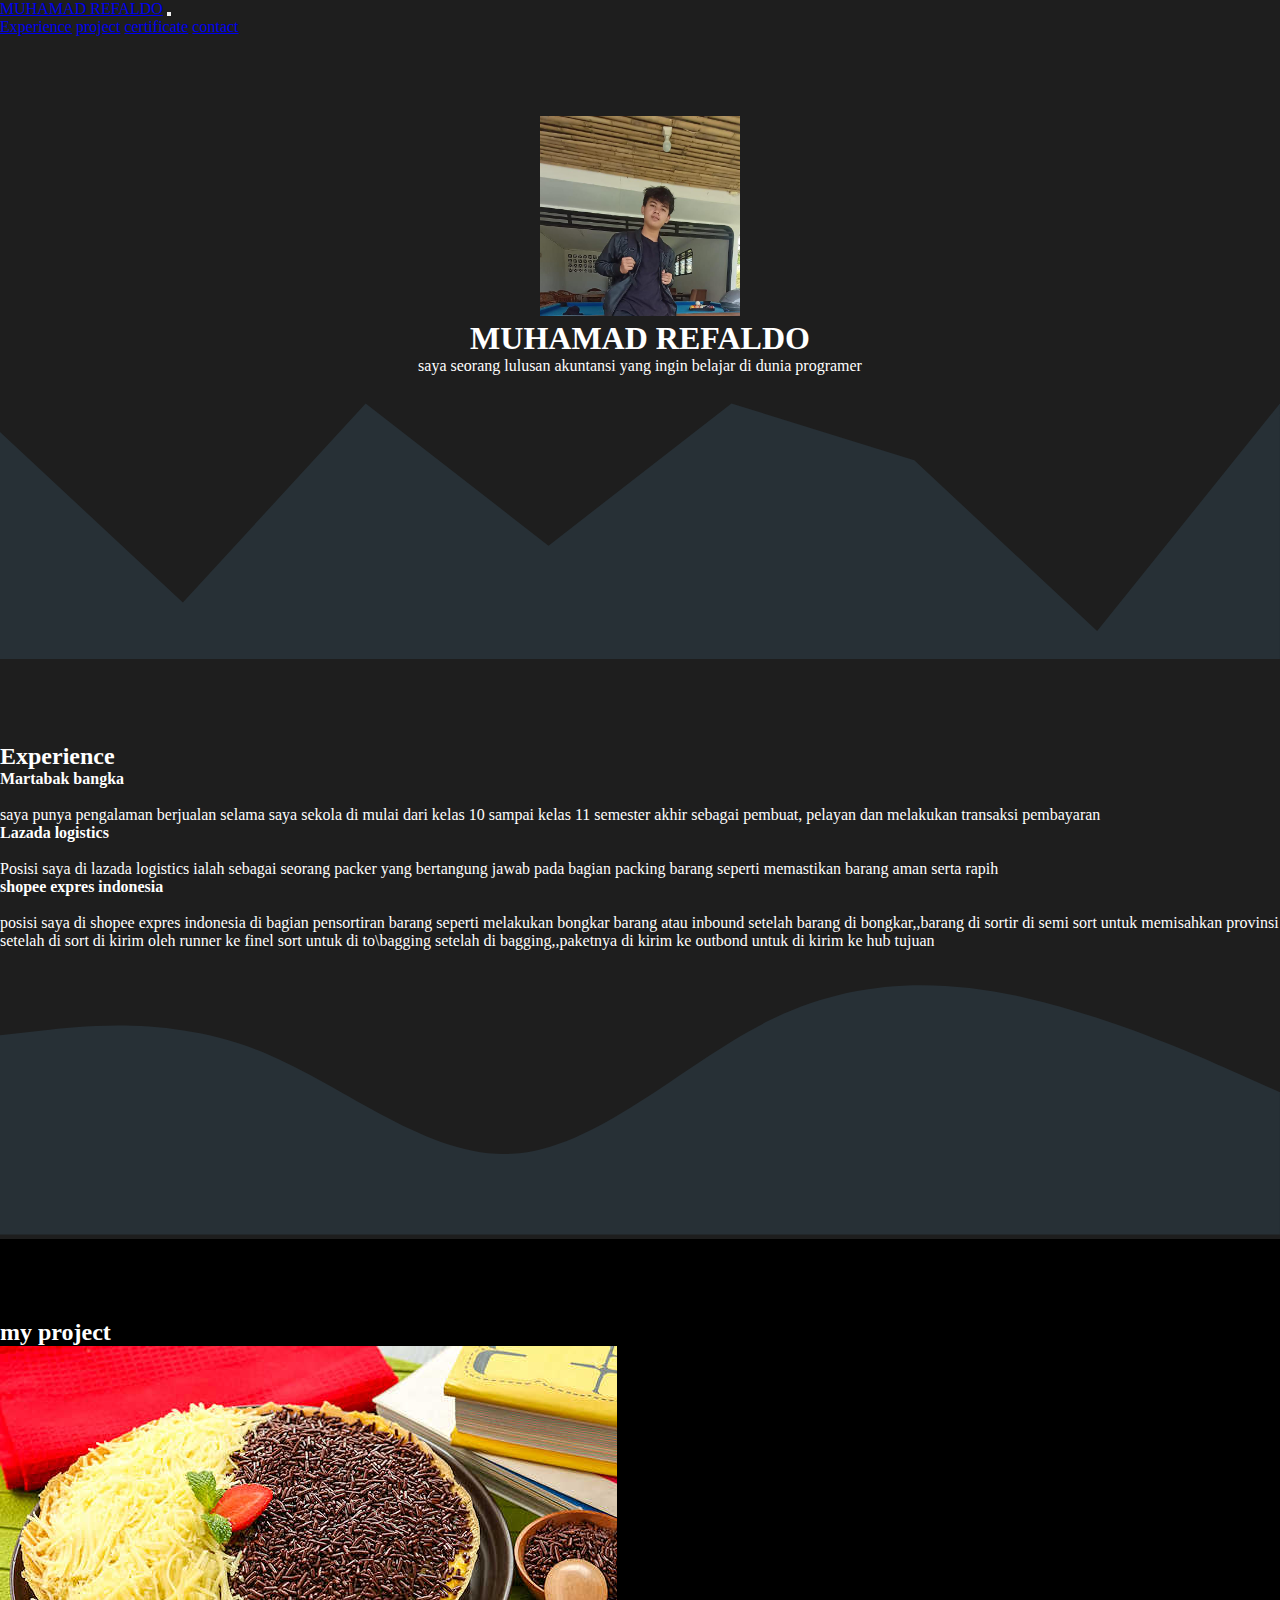
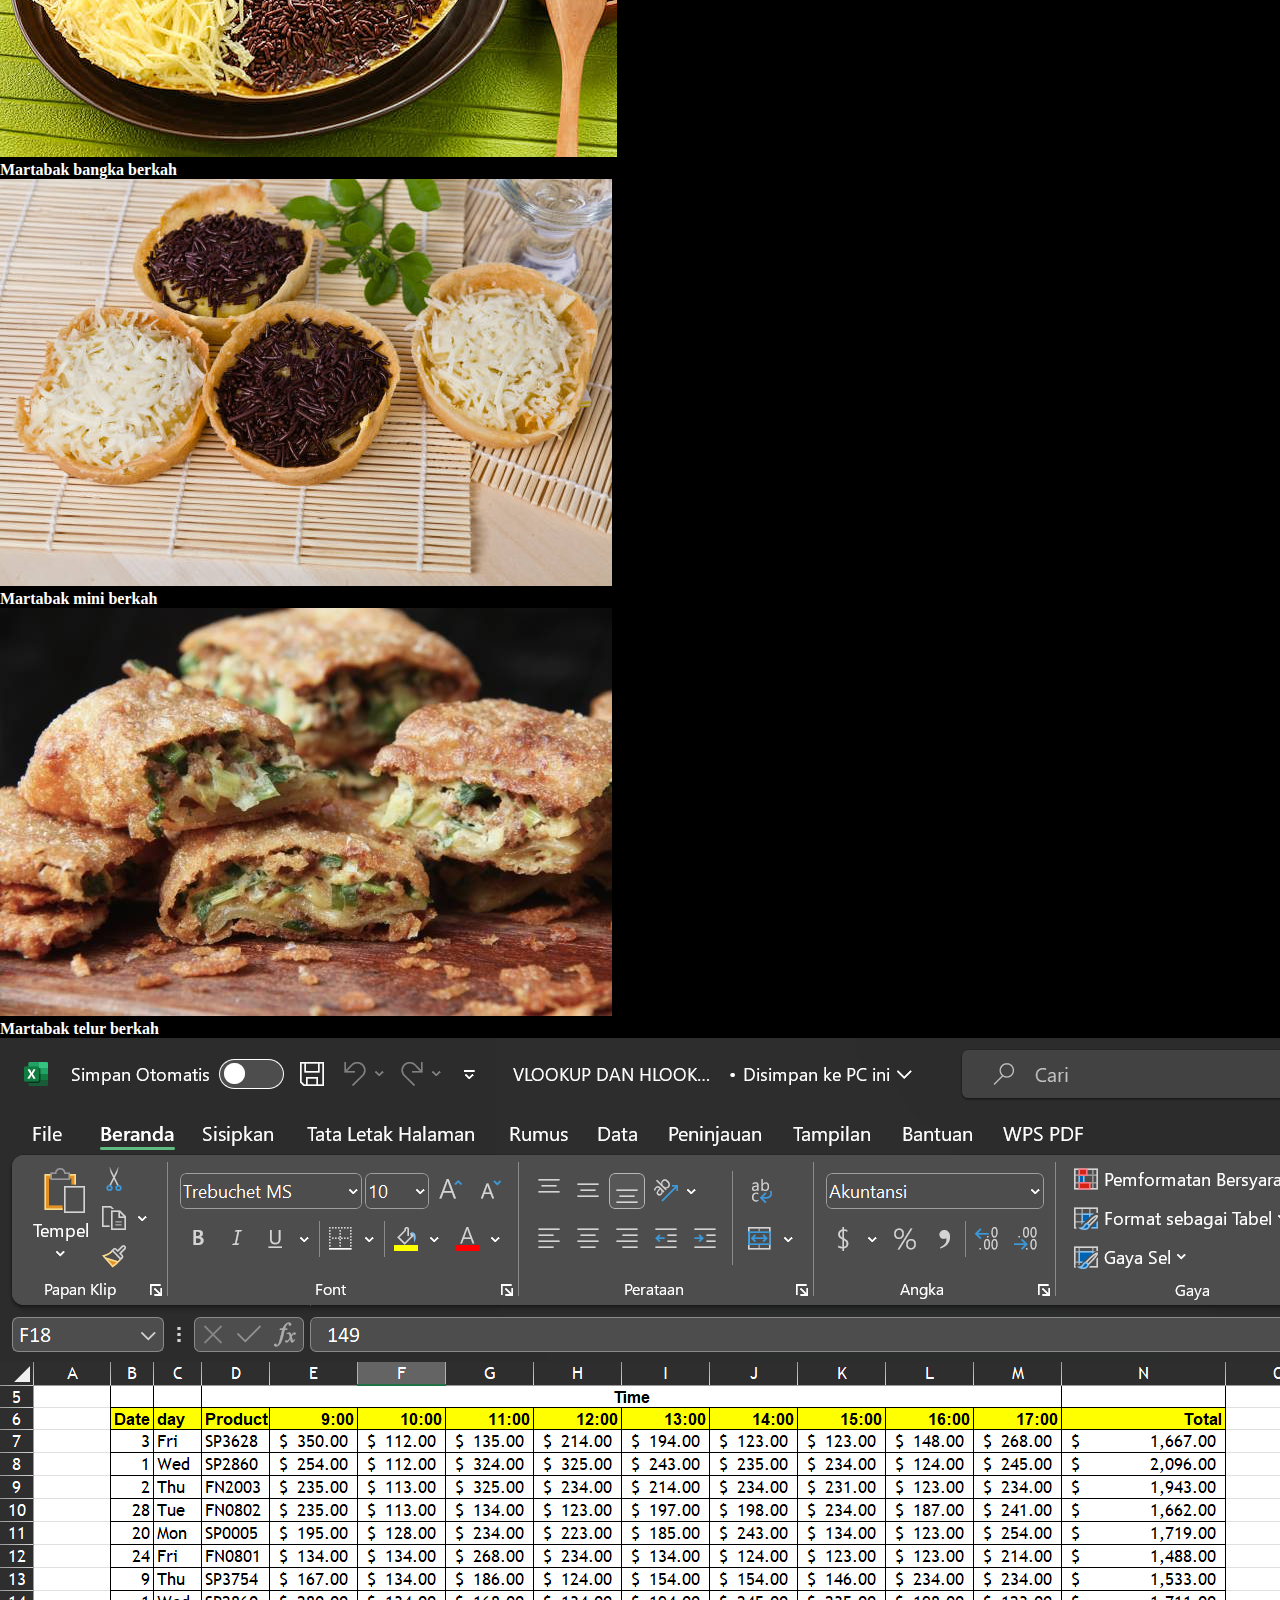
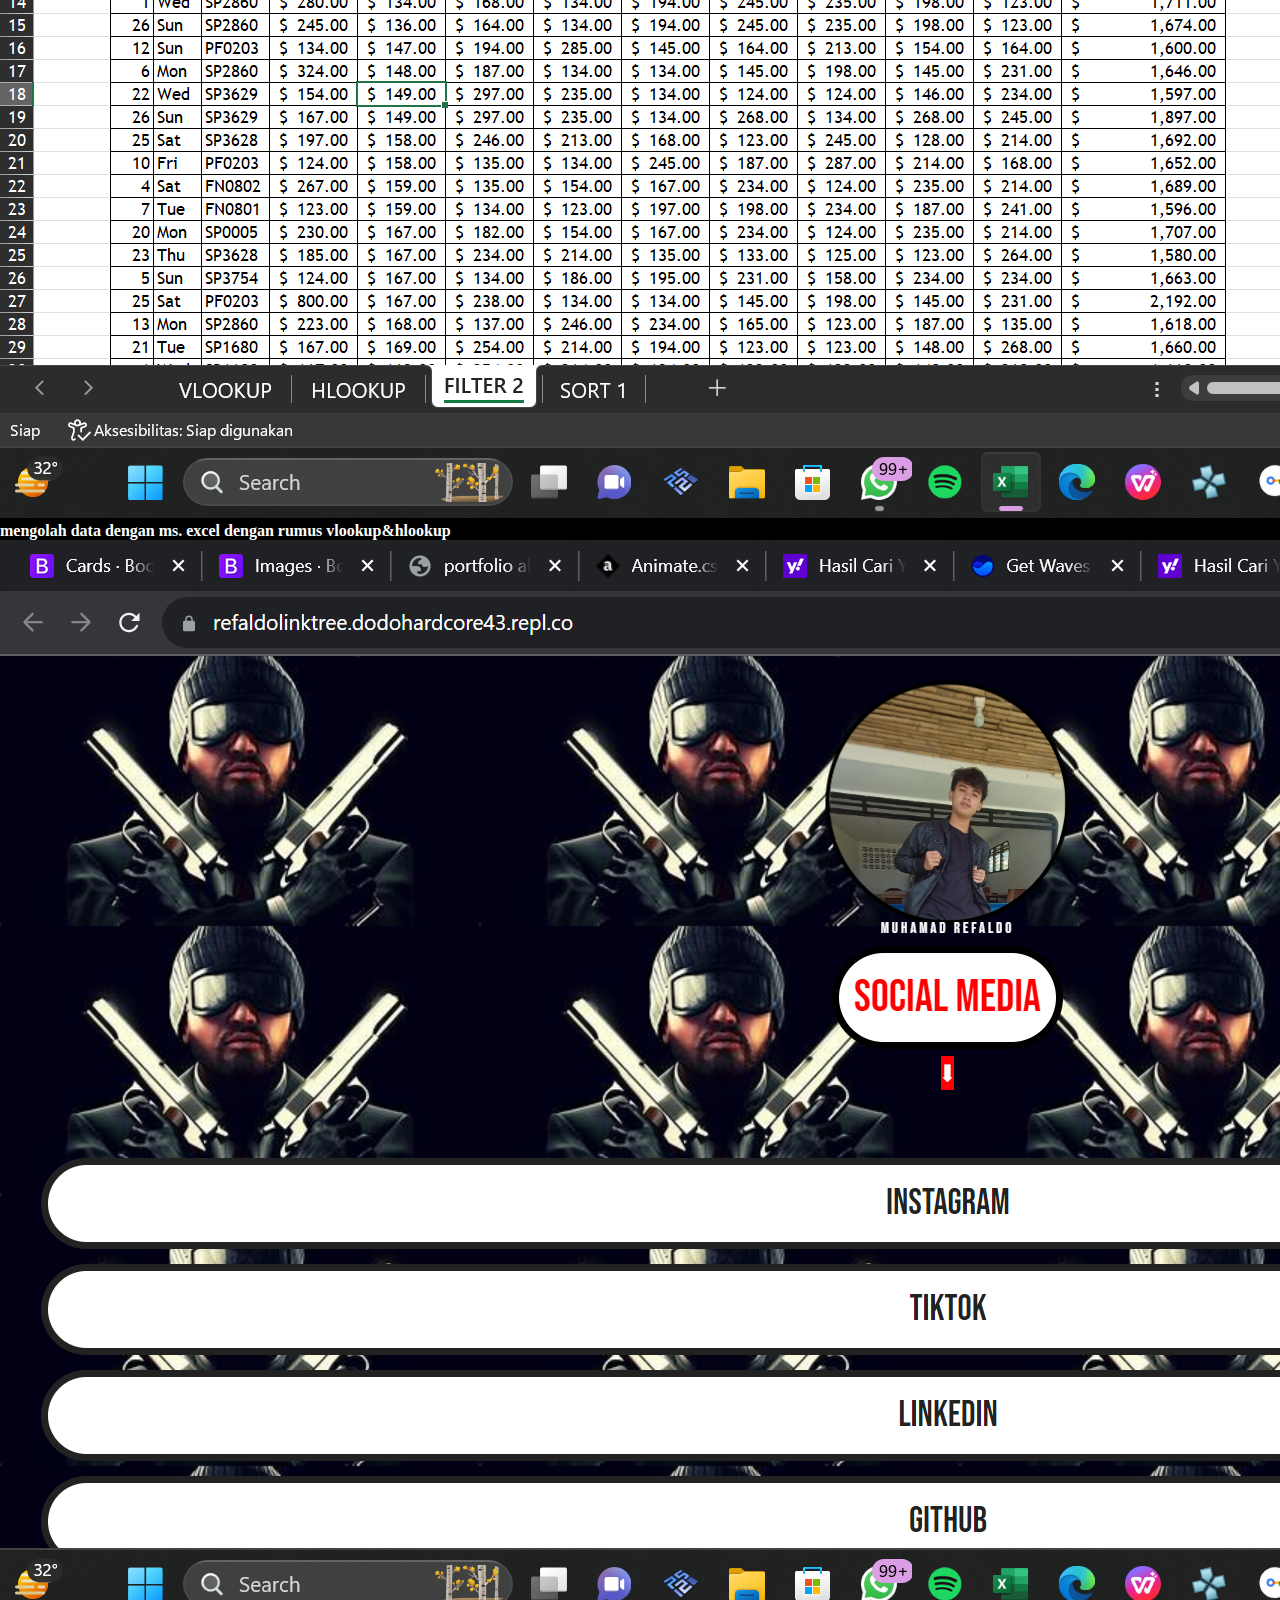
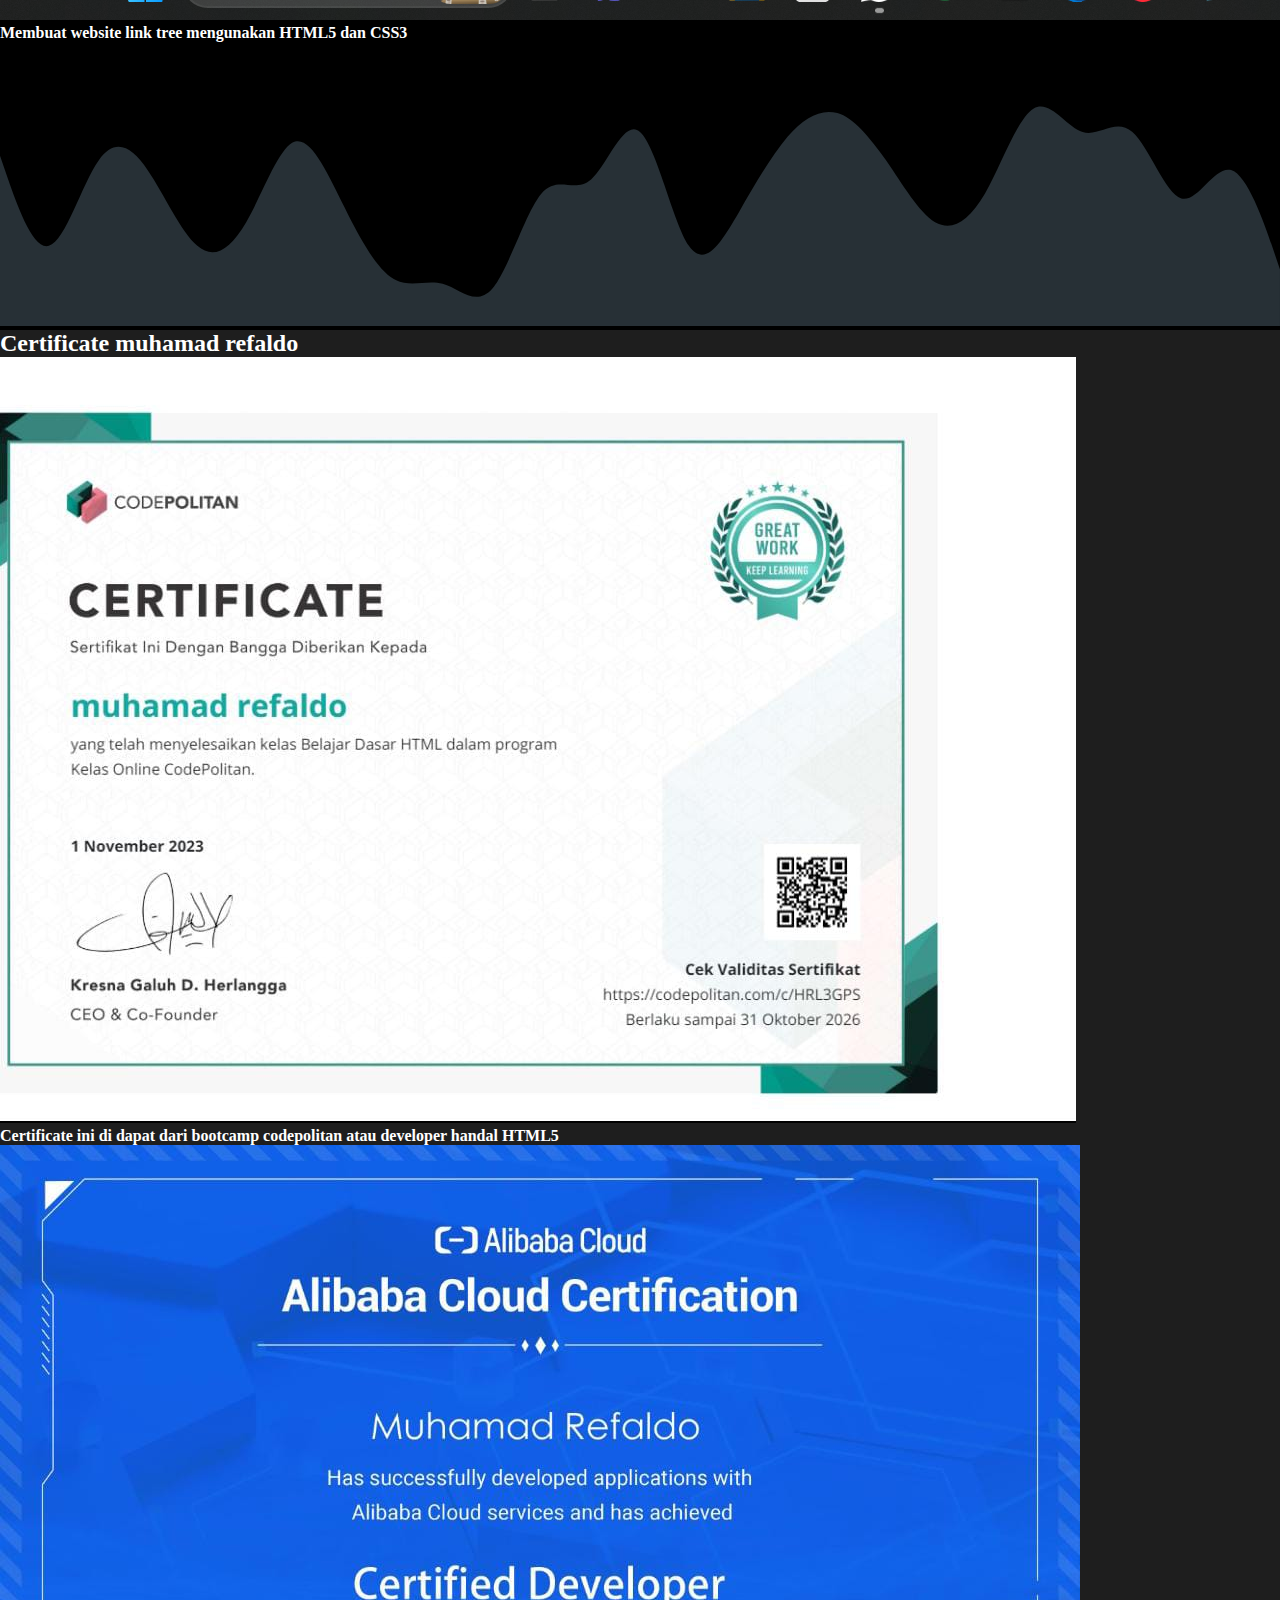
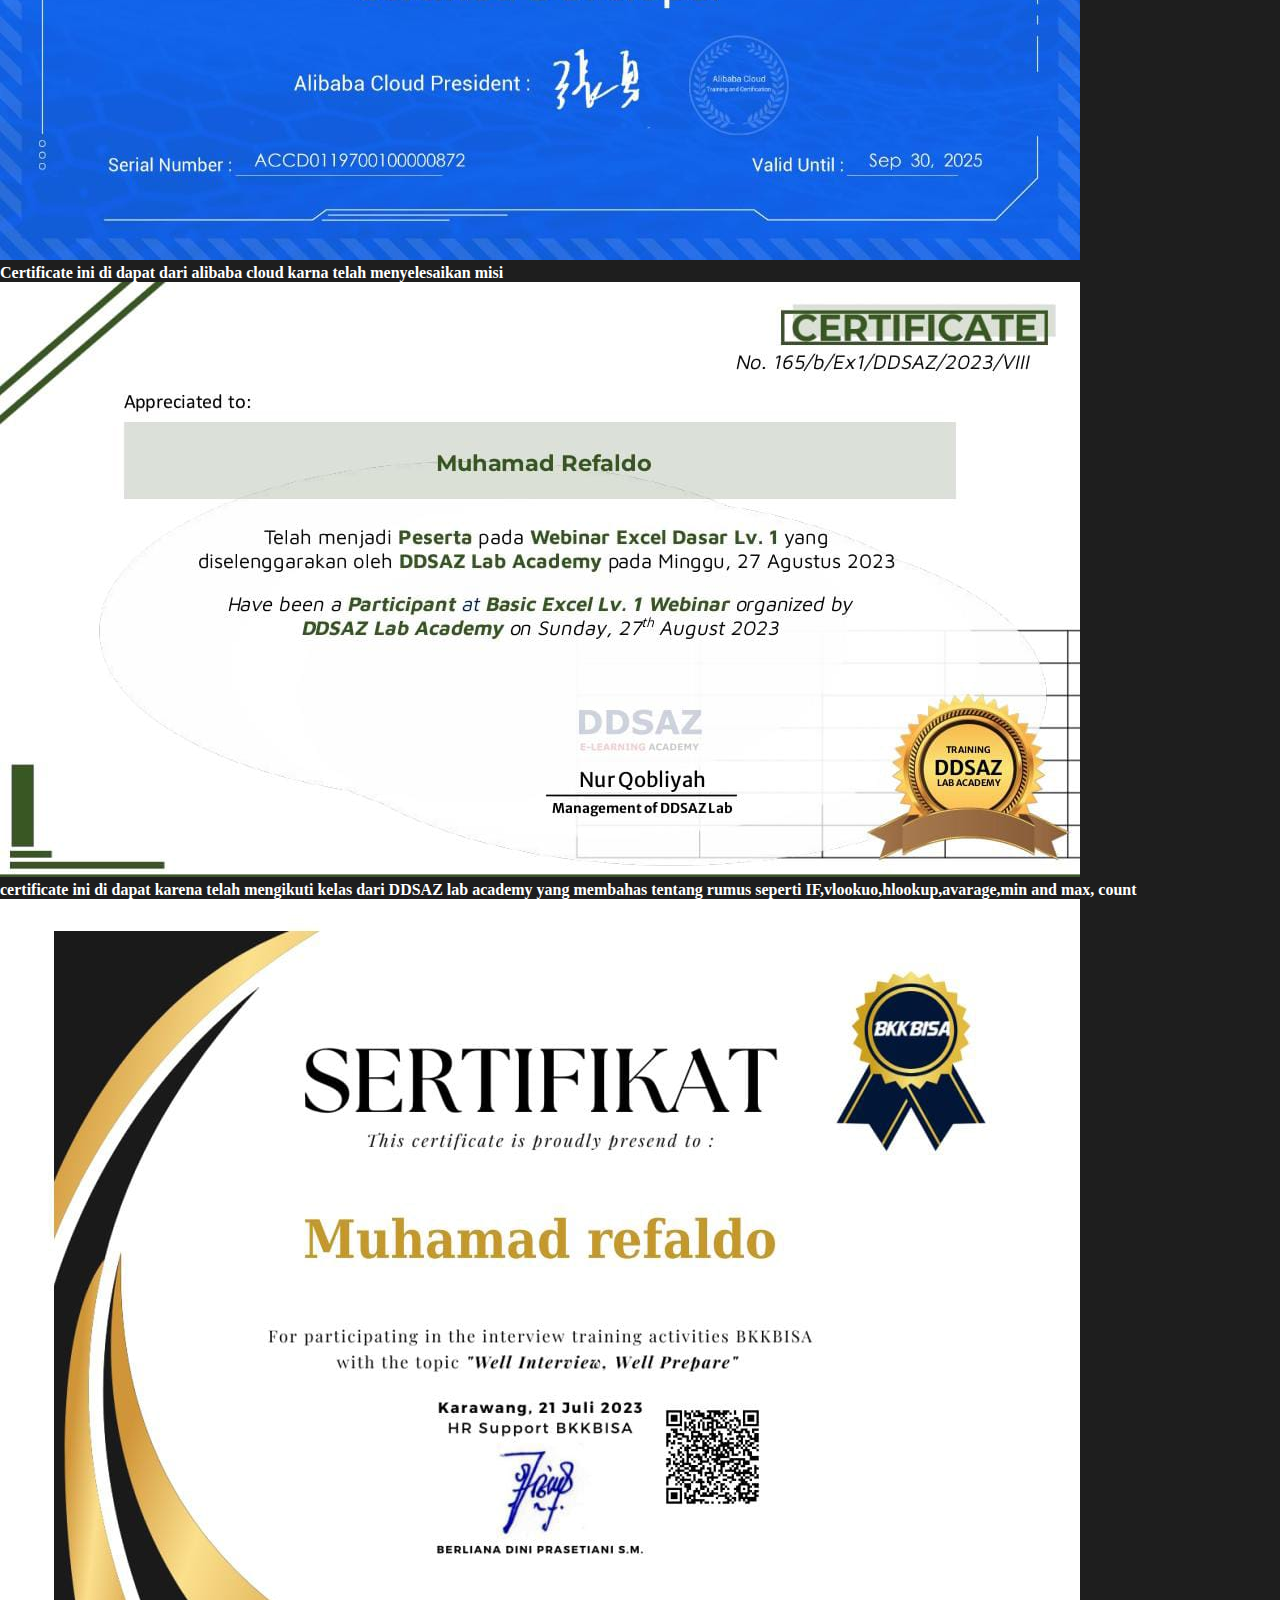
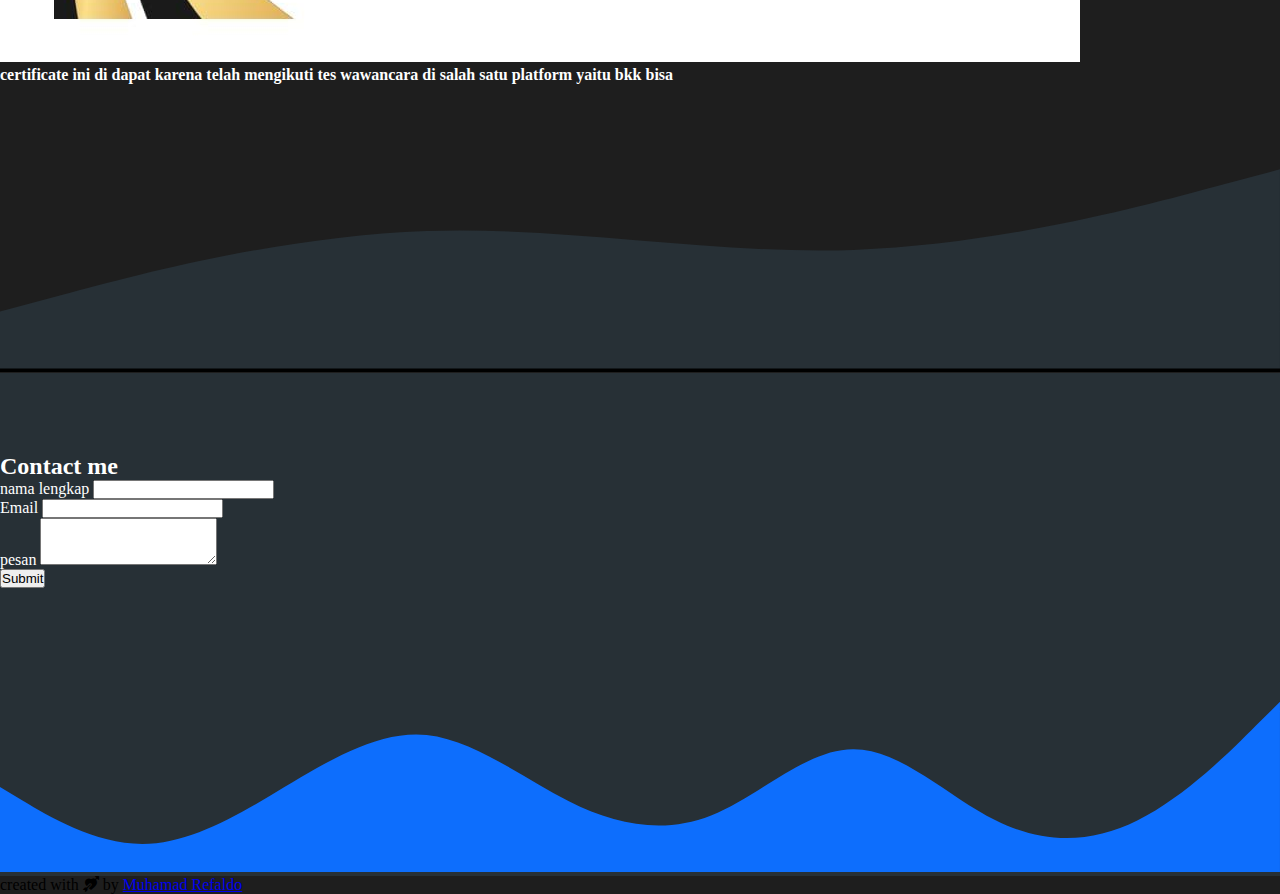
<file: index.html>
<!doctype html>
<html lang="en">
  <head>
    <meta charset="utf-8">
    <meta name="viewport" content="width=device-width, initial-scale=1">
    <title>portfolio aldo</title>
    <!-- icon -->
    <link rel="stylesheet" href="https://cdn.jsdelivr.net/npm/bootstrap-icons@1.11.1/font/bootstrap-icons.css">
    <!-- style animasi -->
    <link
    rel="stylesheet"
    href="https://cdnjs.cloudflare.com/ajax/libs/animate.css/4.1.1/animate.min.css"/>
    <!-- style saya -->
    <link rel="stylesheet" href="/src/style.css">
    <!-- style bootsrtep -->
    <link href="https://cdn.jsdelivr.net/npm/bootstrap@5.3.2/dist/css/bootstrap.min.css" rel="stylesheet" integrity="sha384-T3c6CoIi6uLrA9TneNEoa7RxnatzjcDSCmG1MXxSR1GAsXEV/Dwwykc2MPK8M2HN" crossorigin="anonymous">
  </head>
  <body class="body-1">
    <!-- navbar -->
    <div>
        <nav class="navbar navbar-expand-lg navbar-dark bg-primary fixed-top">
            <div class="container">
                <a class="navbar-brand" href="#">MUHAMAD REFALDO</a>
              <button class="navbar-toggler" type="button" data-bs-toggle="collapse" data-bs-target="#navbarNavAltMarkup" aria-controls="navbarNavAltMarkup" aria-expanded="false" aria-label="Toggle navigation">
                <span class="navbar-toggler-icon"></span>
              </button>
              <div class="collapse navbar-collapse" id="navbarNavAltMarkup">
                <div class="navbar-nav ms-auto">
                  <a class="nav-link active" aria-current="page" href="#experience">Experience</a>
                  <a class="nav-link" href="#project">project</a>
                  <a class="nav-link" href="#certificate">certificate</a>
                  <a class="nav-link" href="#contact">contact</a>
                </div>
              </div>
            </div>
          </nav>
    </div>
    <!-- navbar end -->

    <!-- profile -->
    <section class="profile">
    <div class="div-2">
        <img src="/img/profile/poto aldo.jpg" alt="poto aldo" height="200"
        class="rounded-circle animate__animated animate__pulse animate__infinite p-md-4">
        <h1 class="display-4">MUHAMAD REFALDO</h1>
        <p class="lead">saya seorang lulusan akuntansi yang ingin belajar di dunia programer</p>
        <svg xmlns="http://www.w3.org/2000/svg" viewBox="0 0 1440 320"><path fill="#273036" fill-opacity="1" d="M0,64L205.7,256L411.4,32L617.1,192L822.9,32L1028.6,96L1234.3,288L1440,32L1440,320L1234.3,320L1028.6,320L822.9,320L617.1,320L411.4,320L205.7,320L0,320Z"></path></svg>
    </div>
</section>
    <!-- profile end -->

    <!-- experience -->
    <section id="experience">
        <div class="container">
            <div class="row text-center">
                <div class="col">
                    <h2>Experience</h2>
                </div>
            </div>
            <div class="row">
                <div class="col-md-4">
                    <p>
                        <h4>Martabak bangka</h4> <br>
                        <p>saya punya pengalaman berjualan selama saya sekola di mulai dari kelas 10 sampai kelas 11 semester akhir
                        sebagai pembuat, pelayan dan melakukan transaksi pembayaran
                        </p>
                    </p>
                </div>
                <div class="col-md-4">
                    <p>
                        <h4>Lazada logistics</h4> <br>
                        <p>Posisi saya di lazada logistics ialah sebagai seorang packer yang bertangung jawab pada bagian packing barang
                            seperti memastikan barang aman serta rapih
                        </p>
                    </p>
                </div>
                <div class="col-md-4">
                    <p>
                        <h4>shopee expres indonesia</h4> <br>
                        <p>posisi saya di shopee expres indonesia di bagian pensortiran barang seperti melakukan bongkar barang atau inbound
                            setelah barang di bongkar,,barang di sortir di semi sort untuk memisahkan provinsi setelah di sort di kirim oleh runner
                            ke finel sort untuk di to\bagging setelah di bagging,,paketnya di kirim ke outbond untuk di kirim ke hub tujuan
                        </p>
                    </p>
                </div>
            </div>
        </div>
        <svg xmlns="http://www.w3.org/2000/svg" viewBox="0 0 1440 320"><path fill="#273036" fill-opacity="1" d="M0,96L48,90.7C96,85,192,75,288,112C384,149,480,235,576,229.3C672,224,768,128,864,80C960,32,1056,32,1152,53.3C1248,75,1344,117,1392,138.7L1440,160L1440,320L1392,320C1344,320,1248,320,1152,320C1056,320,960,320,864,320C768,320,672,320,576,320C480,320,384,320,288,320C192,320,96,320,48,320L0,320Z"></path></svg>
    </section >
    <!-- experience end -->

    <!-- projects -->
    <section id="project">
        <div class="container">
            <div class="row text-center">
                <div class="col">
                    <h2>my project</h2>
                </div>
            </div>
            <div class="row">
                <div class="col-md-4 mb-3">
                    <div class="card">
                        <img src="/img/project/martabak manis.jpg" class="card-img-top" alt="martabak manis">
                        <div class="card-body">
                          <p class="card-text"><b>Martabak bangka berkah</b></p>
                        </div>
                      </div>
                </div>
                <div class="col-md-4 mb-3">
                    <div class="card">
                        <img src="/img/project/martabak mini.jpg" class="card-img-top" alt="martabak mini">
                        <div class="card-body">
                          <p class="card-text"><b>Martabak mini berkah</b></p>
                        </div>
                      </div>
                </div>
                <div class="col-md-4 mb-3">
                    <div class="card">
                        <img src="/img/project/martabak telur.jpg" class="card-img-top" alt="martabak telur">
                        <div class="card-body">
                          <p class="card-text"><b>Martabak telur berkah</b></p>
                        </div>
                      </div>
                </div>
                <div class="col-md-6 mb-3">
                    <div class="card">
                        <img src="/img/project/excel.png" class="card-img-top" alt="ms excel">
                        <div class="card-body">
                          <p class="card-text"><b>mengolah data dengan ms. excel dengan rumus vlookup&hlookup</b></p>
                        </div>
                      </div>
                </div>
                <div class="col-md-6 mb-3">
                    <div class="card">
                        <img src="/img/project/linktree.png" class="card-img-top" alt="linktree">
                        <div class="card-body">
                          <p class="card-text"><b>Membuat website link tree mengunakan HTML5 dan CSS3</b></p>
                        </div>
                      </div>
                </div>
            </div>
        </div>
        <svg xmlns="http://www.w3.org/2000/svg" viewBox="0 0 1440 320"><path fill="#273036" fill-opacity="1" d="M0,128L9.2,154.7C18.5,181,37,235,55,229.3C73.8,224,92,160,111,133.3C129.2,107,148,117,166,144C184.6,171,203,213,222,229.3C240,245,258,235,277,202.7C295.4,171,314,117,332,112C350.8,107,369,149,388,186.7C406.2,224,425,256,443,266.7C461.5,277,480,267,498,272C516.9,277,535,299,554,277.3C572.3,256,591,192,609,170.7C627.7,149,646,171,665,154.7C683.1,139,702,85,720,101.3C738.5,117,757,203,775,229.3C793.8,256,812,224,831,192C849.2,160,868,128,886,106.7C904.6,85,923,75,942,80C960,85,978,107,997,133.3C1015.4,160,1034,192,1052,202.7C1070.8,213,1089,203,1108,170.7C1126.2,139,1145,85,1163,74.7C1181.5,64,1200,96,1218,101.3C1236.9,107,1255,85,1274,101.3C1292.3,117,1311,171,1329,176C1347.7,181,1366,139,1385,144C1403.1,149,1422,203,1431,229.3L1440,256L1440,320L1430.8,320C1421.5,320,1403,320,1385,320C1366.2,320,1348,320,1329,320C1310.8,320,1292,320,1274,320C1255.4,320,1237,320,1218,320C1200,320,1182,320,1163,320C1144.6,320,1126,320,1108,320C1089.2,320,1071,320,1052,320C1033.8,320,1015,320,997,320C978.5,320,960,320,942,320C923.1,320,905,320,886,320C867.7,320,849,320,831,320C812.3,320,794,320,775,320C756.9,320,738,320,720,320C701.5,320,683,320,665,320C646.2,320,628,320,609,320C590.8,320,572,320,554,320C535.4,320,517,320,498,320C480,320,462,320,443,320C424.6,320,406,320,388,320C369.2,320,351,320,332,320C313.8,320,295,320,277,320C258.5,320,240,320,222,320C203.1,320,185,320,166,320C147.7,320,129,320,111,320C92.3,320,74,320,55,320C36.9,320,18,320,9,320L0,320Z"></path></svg>
    </section>

    <!-- project akhir -->

    <!-- certificate -->
    <selection id="certificate">
        <div class="container">
            <div class="row text-center">
                <div class="col">
                    <h2>Certificate muhamad refaldo</h2>
                </div>
            </div>
            <div class="row">
                <div class="col-md-6 mb-3">
                    <div class="card">
                        <img src="/img/certificate/html dasar.jpg" class="card-img-top" alt="HTML dasar">
                        <div class="card-body">
                          <p class="card-text"><b>Certificate ini di dapat dari bootcamp codepolitan atau developer handal HTML5</b></p>
                        </div>
                      </div>
                </div>
                <div class="col-md-6 mb-3">
                    <div class="card">
                        <img src="/img/certificate/developer handal.jpg" class="card-img-top" alt="alibaba cloud">
                        <div class="card-body">
                          <p class="card-text"><b>Certificate ini di dapat dari alibaba cloud karna telah menyelesaikan misi</b></p>
                        </div>
                      </div>
                </div>
                <div class="col-md-6 mb-3">
                    <div class="card">
                        <img src="/img/certificate/excel dasar.jpg" class="card-img-top" alt="Excel dasar">
                        <div class="card-body">
                          <p class="card-text"><b>certificate ini di dapat karena telah mengikuti kelas dari DDSAZ lab academy yang membahas tentang rumus seperti IF,vlookuo,hlookup,avarage,min and max, count</b></p>
                        </div>
                      </div>
                </div>
                <div class="col-md-6 mb-3">
                    <div class="card">
                        <img src="/img/certificate/bkk bisa.jpg" class="card-img-top" alt="bkk bisa">
                        <div class="card-body">
                          <p class="card-text"><b>certificate ini di dapat karena telah mengikuti tes wawancara di salah satu platform yaitu bkk bisa</b></p>
                        </div>
                      </div>
                </div>
            </div>
        </div>
        <svg xmlns="http://www.w3.org/2000/svg" viewBox="0 0 1440 320"><path fill="#273036" fill-opacity="1" d="M0,256L80,234.7C160,213,320,171,480,165.3C640,160,800,192,960,186.7C1120,181,1280,139,1360,117.3L1440,96L1440,320L1360,320C1280,320,1120,320,960,320C800,320,640,320,480,320C320,320,160,320,80,320L0,320Z"></path></svg>
    </selection>
    <!-- certificate akhir -->

    <!-- contact -->
    <section id="contact">
        <div class="container">
            <div class="row text-center">
                <div class="col">
                    <h2>Contact me</h2>
                </div>
            </div>
            <div class="row justify-content-center">
                <div class="col-md-8">
                    <form>
                        <div class="mb-3">
                          <label for="name" class="form-label">nama lengkap</label>
                          <input type="text" class="form-control" id="name" aria-describedby="name">
                        </div>
                        <div class="mb-3">
                          <label for="email" class="form-label">Email</label>
                          <input type="email" class="form-control" id="email" aria-describedby="emai">
                        </div>
                        <div class="mb-3">
                            <label for="pesan" class="form-label">pesan</label>
                            <textarea class="form-control" id="pesan" rows="3"></textarea>
                          </div>

                        <button type="submit" class="btn btn-primary">Submit</button>
                      </form>
                </div>
            </div>
        </div>
        <svg xmlns="http://www.w3.org/2000/svg" viewBox="0 0 1440 320"><path fill="#0d6efd" fill-opacity="1" d="M0,224L26.7,240C53.3,256,107,288,160,288C213.3,288,267,256,320,224C373.3,192,427,160,480,165.3C533.3,171,587,213,640,240C693.3,267,747,277,800,256C853.3,235,907,181,960,181.3C1013.3,181,1067,235,1120,261.3C1173.3,288,1227,288,1280,261.3C1333.3,235,1387,181,1413,154.7L1440,128L1440,320L1413.3,320C1386.7,320,1333,320,1280,320C1226.7,320,1173,320,1120,320C1066.7,320,1013,320,960,320C906.7,320,853,320,800,320C746.7,320,693,320,640,320C586.7,320,533,320,480,320C426.7,320,373,320,320,320C266.7,320,213,320,160,320C106.7,320,53,320,27,320L0,320Z"></path></svg>
    </section>
    
    <!-- contact akhir -->

    <!-- footer -->
    <footer class="bg-black text-white text-center pb-2">
        <p>created with <i class="bi bi-arrow-through-heart-fill text-danger"></i> by <a href="https://www.instagram.com/muhamad_refaldo_22/?hl=id" class="text-white fw-bold">Muhamad Refaldo</a></p>
    </footer>
    <!-- footer end -->

    <script src="https://cdn.jsdelivr.net/npm/bootstrap@5.3.2/dist/js/bootstrap.bundle.min.js" integrity="sha384-C6RzsynM9kWDrMNeT87bh95OGNyZPhcTNXj1NW7RuBCsyN/o0jlpcV8Qyq46cDfL" crossorigin="anonymous"></script>
  </body>
</html>
</file>
<file: src/style.css>
* {
    padding: 0;
    margin: 0;
}
.body-1 {
    background-color:  rgb(30, 30, 30);
}

.profile {
    padding-top: 5rem;
}

.div-2 {
    background-color: rgb(30, 30, 30);
    text-align: center;
}

.display-4 {
    color: rgb(255, 255, 255);
}

.lead {
    color:rgb(255, 255, 255) ;
}

#experience {
    color: white;
}

#project {
    background-color: black;
    color: white;
}

#certificate {
    background-color: black;
    color: white;
}

#contact {
    background-color: #273036;
    color: white;
}

section {
    padding-top: 5rem;
}
</file>
